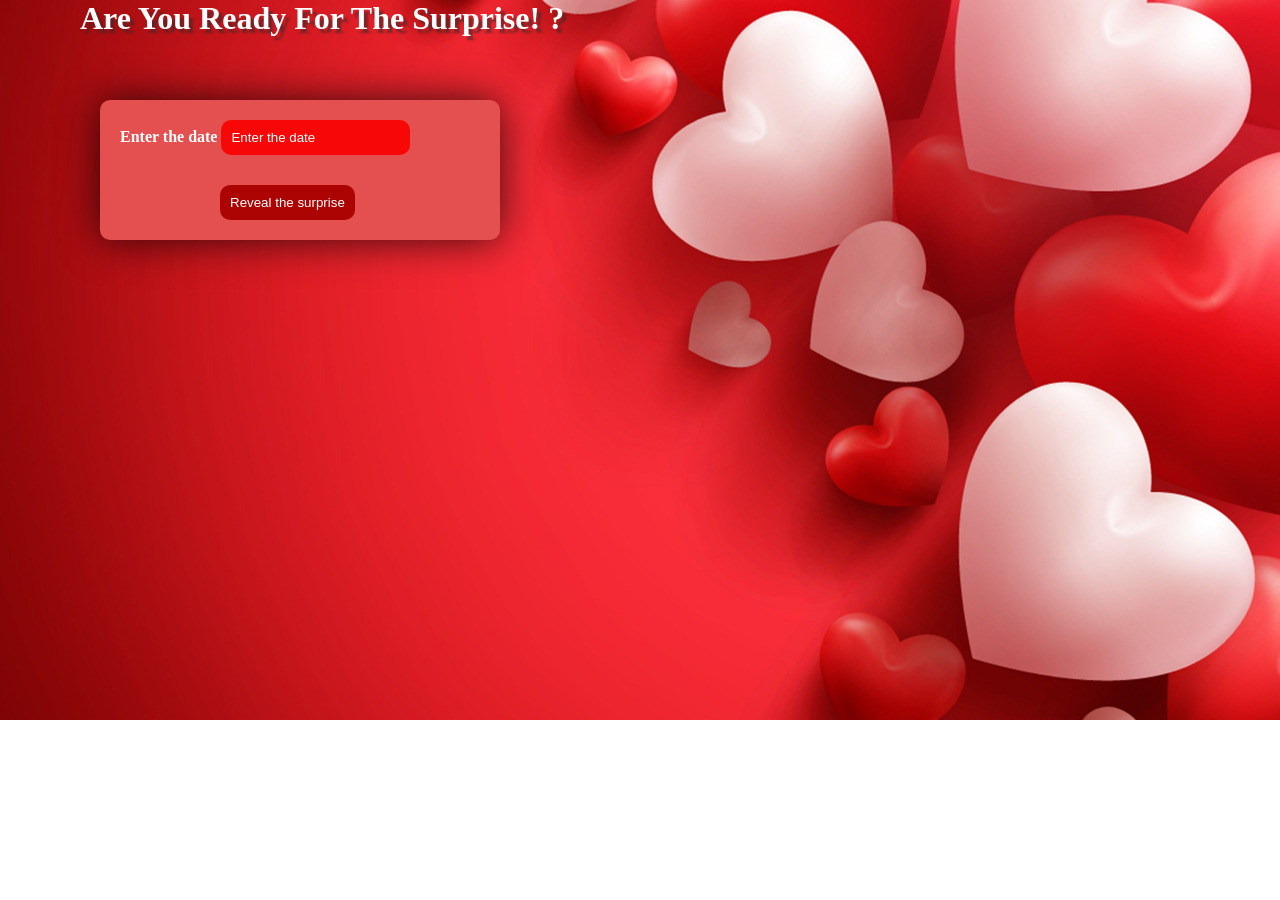
<file: surprise.html>
<!DOCTYPE html>
<html lang="en">
<head>
    <meta charset="UTF-8">
    <meta name="viewport" content="width=device-width, initial-scale=1.0">
    <title>Birthday Surprise</title>
    <link rel="stylesheet" href="style.css">
    <link rel="icon" type="image/x-icon" href="heart.ico">
</head>
<body>
    <h1 class="heading">Are You Ready For The Surprise! ?</h1>
    <div id="form">
        <label>Enter the date</label>
        <input type="text" id="date" placeholder="Enter the date">
        <button onclick="myDate()">Reveal the surprise</button>
    </div>

    <div id="container"> </div>
    
    <div id="container2"> </div>
    <div id="box"></div>


<script src="script.js"></script>
    
</body>
</html>
</file>
<file: style.css>
*{
    margin: 0;
    padding: 0;
    box-sizing: border-box;
}

body{
    background: url(bg.jpg) no-repeat;
    background-size: cover;
    color: white;
    font-weight: bold;
}

.heading{
    color: rgb(255, 255, 255);
    text-shadow: 4px 4px 2px rgba(60,41,41,0.6);  
    left: 80px;
    position: absolute;
    top: 0;  

}

img{
    margin-left: 165px;
}

h1{
    color: white;
    text-align: center;
    
}

#form{
    margin-top: 100px;
    margin-left: 100px;
    background-color: rgb(228, 79, 79);
    width: 400px;
    padding: 20px;
    border-radius: 10px;
    box-shadow: 0px 0px 40px 0px rgba(0,0,0,0.75);
}

#container{
    background-color: rgb(228, 79, 79);
    border-radius: 10px;
    box-shadow: 0px 0px 40px 0px rgba(0,0,0,0.75);
    width: 400px;
    margin: auto;
    margin-top: 40px;
}

#container2{
    background-color: rgb(228, 79, 79);
    border-radius: 10px;
    box-shadow: 0px 0px 40px 0px rgba(0,0,0,0.75);
    width: 400px;
    margin: auto;
    margin-top: 40px;
}

#box{
    margin-left: 200px;
    margin-top: 100px;

}

::placeholder{
    color: white;
}

input{
    background-color: rgb(248, 7, 7);
    border: none;
    border-radius: 10px;
    padding: 10px;
    color: white;
    margin-bottom: 30px;
}

button{
    background-color:  rgb(172, 3, 3);
    color: white;
    padding: 10px;
    border-radius: 10px;
    border: none;
    cursor: pointer;
    text-align: center;
    margin-left: 100px;
}

button:hover{
    background-color: rgb(255, 0, 0);
}
</file>
